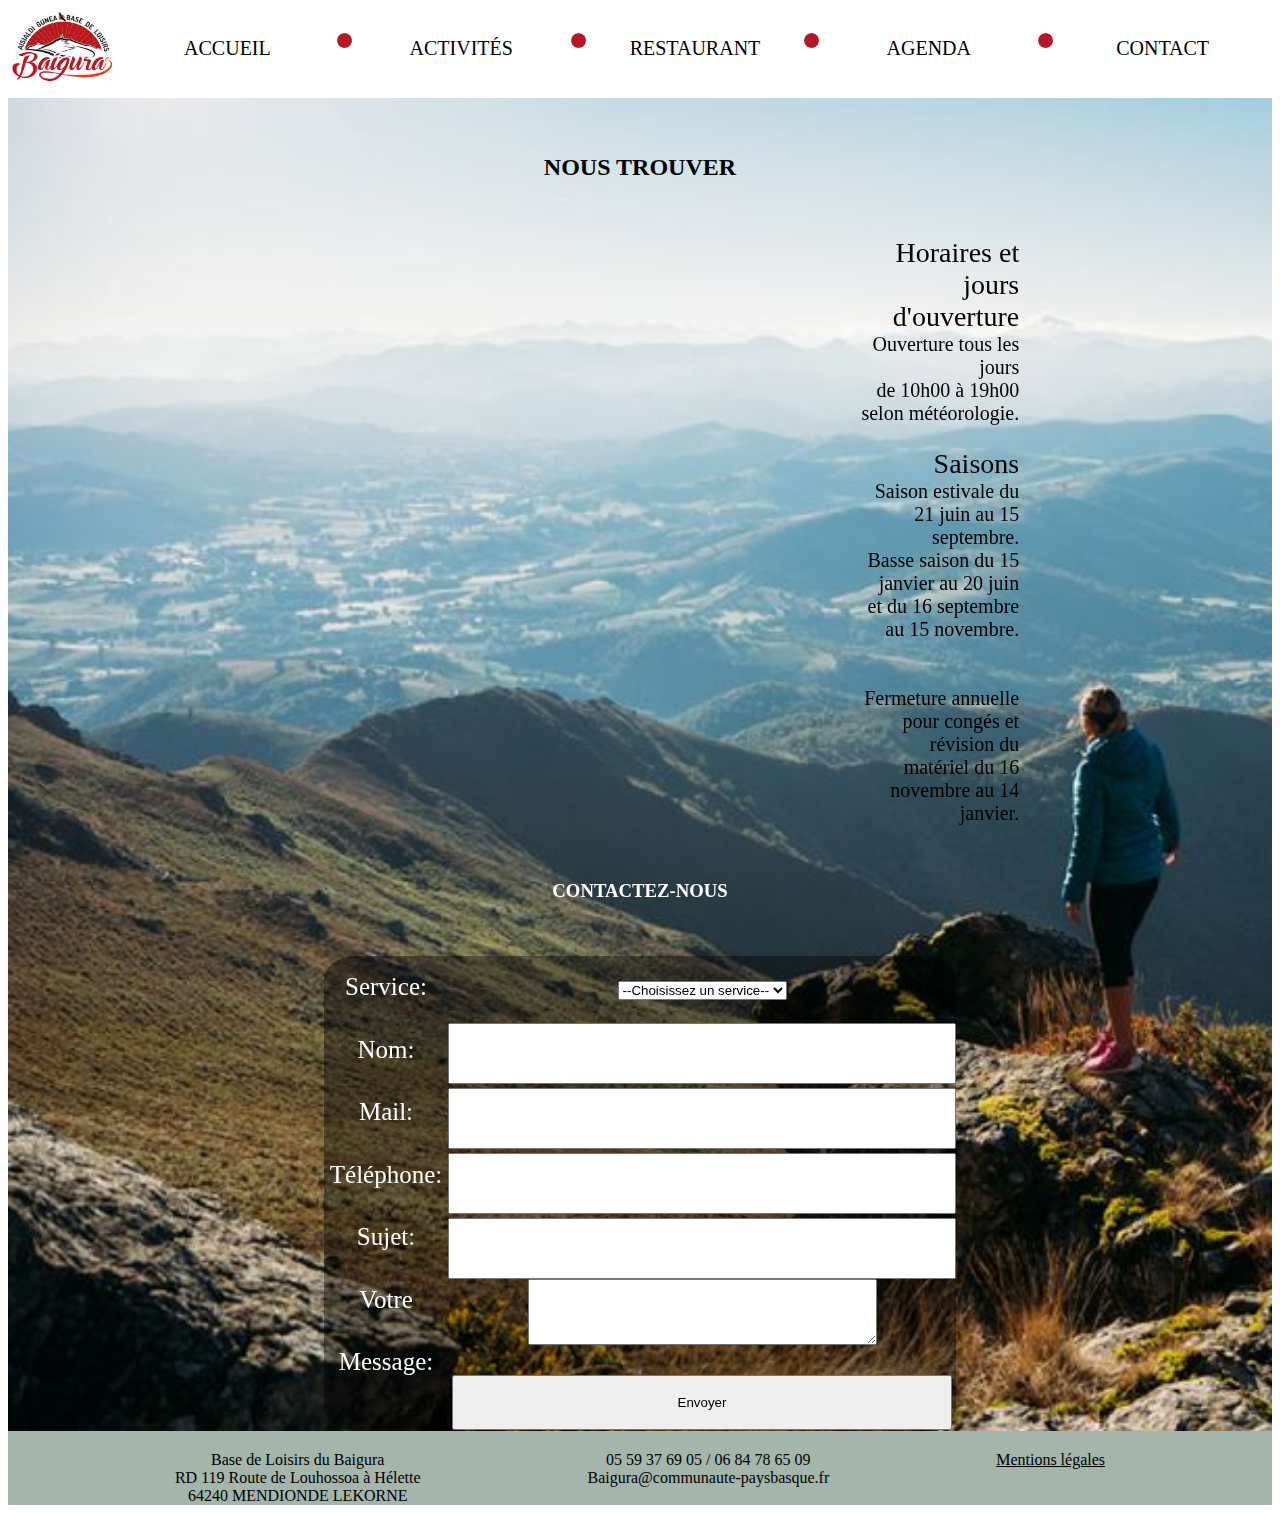
<file: contact.html>
<!DOCTYPE html>
<html lang="fr">
<head>
    <meta charset="UTF-8">
    <meta http-equiv="X-UA-Compatible" content="IE=edge">
    <meta name="viewport" content="width=device-width, initial-scale=1.0">
<link rel="stylesheet" href="style.css">
    <link href="https://cdn.jsdelivr.net/npm/bootstrap@5.0.0-beta2/dist/css/bootstrap.min.css" rel="stylesheet" integrity="sha384-BmbxuPwQa2lc/FVzBcNJ7UAyJxM6wuqIj61tLrc4wSX0szH/Ev+nYRRuWlolflfl" crossorigin="anonymous">

    <title>CONTACT</title>
</head>
<body>
    <nav>
    <!--MENU-->
    <div id="menu">
       <div class="slot1"> <img src="logobaigu.png" alt="logomenu" id="logomenu"></div>
       <div class="slot"> <a href="index.html" style="text-decoration: none; color: black;">Accueil</a></div>
       <div class="point"> <img src="pointrouge.png" alt="" class="pointrouge"></div>
       <div class="slot"> <a href="" style="text-decoration: none; color: black;">Activités</a></div>
       <div class="point"> <img src="pointrouge.png" alt="" class="pointrouge"></div>
       <div class="slot"> <a href="" style="text-decoration: none; color: black;">Restaurant</a></div>
       <div class="point"> <img src="pointrouge.png" alt="" class="pointrouge"></div>
       <div class="slot"> <a href="" style="text-decoration: none;color: black;">Agenda</a></div>
       <div class="point"> <img src="pointrouge.png" alt="" class="pointrouge"></div>
       <div class="slot"> <a href="contact.html" style="text-decoration: none;color: black;">Contact</a></div>
    </div>
    </nav>

<div id="fondcontact">
    <br>
    <br>
<h2>Nous Trouver</h2>
<br>
<br>
<div class="divpresta">
    <div><iframe src="https://www.google.com/maps/embed?pb=!1m18!1m12!1m3!1d11613.28946459688!2d-1.2841516524973589!3d43.30751069670504!2m3!1f0!2f0!3f0!3m2!1i1024!2i768!4f13.1!3m3!1m2!1s0xd57a0bb53e51ac1%3A0x8f33af80a60de5b1!2sBase%20de%20loisirs%20du%20Baigura!5e0!3m2!1sfr!2sfr!4v1618477452565!5m2!1sfr!2sfr" 
        width="600" height="450" style="border:0;" allowfullscreen="" loading="lazy"></iframe></div>
    <div id="horaires"> <span>Horaires et jours d'ouverture</span> <br>
        Ouverture tous les jours <br>
         de 10h00 à 19h00 selon météorologie.
        <br>
        <br>
          <span>Saisons</span> <br>
          Saison estivale du 21 juin au 15 septembre. <br>
          Basse saison du 15 janvier au 20 juin <br> et du 16 septembre au 15 novembre. <br>
        <br>
        <br>
          Fermeture annuelle pour congés et révision du matériel du 16 novembre au 14 janvier.</div>
</div>
<br>
<br>
<h3>Contactez-nous</h3>
<br>
<br>
<div class="divformulaire">

    <form action="post">
       <div> <label for="service">Service:</label> <br>
        <label for="Nom">Nom:</label> <br>
        <label for="Mail">Mail:</label> <br>
        <label for="telephone">Téléphone:</label> <br>
        <label for="sujet">Sujet:</label> <br>
        <label for="message" class="align-top">Votre Message:</label> <br>
</form>
        </div>

        <div>
            <form action="post">
        <select name="service" id="service">
            <option value="">--Choisissez un service--</option>
            <option value="Loisirs">Service des Loisirs</option>
            <option value="Sport"> Service des Sports</option>
            <option value="Restau">Bar/Restaurant</option>
            <option value="Agenda">Agenda</option>
            <option value="Autres">Autre sujet</option>
        </select>
<br>
       
        <input type="text" id="Nom">
        <br>
       
        <input type="email" id="Mail">
        <br>
      
        <input type="text" id="telephone">
        <br>
    
        <input type="text" id="sujet">
        <br>
    
        <textarea name="message" id="message" cols="41" rows="4"></textarea>
<br>
<input type="submit" value="Envoyer" class="bg-danger rounded text-light">
         </div>

    </form>
</div>
</div>

    <!--FOOTER-->

    <footer>
        <div class="foot_div">
            <div class="foot">Base de Loisirs du Baigura <br> RD 119 Route de Louhossoa à Hélette <br> 64240 MENDIONDE LEKORNE</div>
            <div class="foot">05 59 37 69 05 / 06 84 78 65 09 <br> Baigura@communaute-paysbasque.fr</div>
            <div class="foot"> <a href="" style="color: black;">Mentions légales</a></div>

        </div>
    </footer>

    <script src="jQuery.js"></script>
    <script src="https://cdn.jsdelivr.net/npm/bootstrap@4.5.3/dist/js/bootstrap.bundle.min.js" integrity="sha384-ho+j7jyWK8fNQe+A12Hb8AhRq26LrZ/JpcUGGOn+Y7RsweNrtN/tE3MoK7ZeZDyx" crossorigin="anonymous"></script>
    <script src="demo.js"></script>
  
</body>
</html>
</file>
<file: style.css>
#menu {
    display: flex;
    height: 90px;
 justify-content: center;

    

}

.slot{
text-transform: uppercase;
height: auto;
width: 290px;
text-align: center;
font-family: Georgia, 'Times New Roman', Times, serif;
font-size: 20px;
line-height: 80px;
 
}

.point{
    height: auto;
width: auto;
text-align: center;
margin-top: 25px;
margin-bottom: 20px;
}

#logomenu{
    height: 80px;
    width: 110px;
 
}

.slot1{
    height: auto;
}

.pointrouge{
    width: 15px;
    height: 15px;
}

.slot:hover{
    background-color: rgb(199, 25, 25);
   
}


.carousel-inner img {
    width: 60%;
    margin: auto;
  }
  .carousel-inner{
      position: relative;
  }
  #titresite{
      position: absolute;
    top: 80%;
    left: 50%;
    width:50%;
    transform: translate(-50%,-50%);
    font-family: 'Gill Sans', 'Gill Sans MT', Calibri, 'Trebuchet MS', sans-serif;
    color: rgb(255, 255, 255);
    background-color: rgba(0, 0, 0, 0.575);
    font-weight: bold;
    font-size: 60px;

  }

#carouselExampleControls{
   background: url(carousel1.jpg);
    background-size: 100%;
   background-repeat: no-repeat;
   background-position: center;
   
 
}

.fleche{
margin-left: 300px;
margin-right: 300px;
}

h2{
    font-family: Georgia, 'Times New Roman', Times, serif;
    text-transform: uppercase;
    text-align: center;
}
h3{
    font-family: Georgia, 'Times New Roman', Times, serif;
    text-transform: uppercase;
    text-align: center;
    color: white;
}

.divpresta{

    width: 60%;
    height: auto;
    margin: auto;
    display: flex;
    justify-content: space-between;
}

.divformulaire{
    
    width: 50%;
    height: auto;
    margin: auto;
    background-color: rgba(0, 0, 0, 0.397);
    border-radius: 5%;
    text-align: center;
    color: white;
    font-family: Georgia, 'Times New Roman', Times, serif;
    font-size: 25px;
    display: flex;
    justify-content: space-evenly;
line-height: 250%;
}
 input{
     width: 500px;
     height: 55px;
 }

.presta{
    
    width: 20%;
    height: 300px;
   position: relative;
   text-align: center;
  
}

.imgpresta{
 width:100%;
 height:100%;
}

.appelation {
    position: absolute;
    top: 20%;
    left: 50%;
    width:100%;
    transform: translate(-50%,-50%);
    font-size: x-large;
    font-family: 'Segoe UI', Tahoma, Geneva, Verdana, sans-serif;
    color: rgb(0, 0, 0);
    background-color: rgba(250, 250, 250, 0.644);
    text-transform: uppercase;
}

#fondvert{
    background-color: rgba(46, 71, 56, 0.623);
    text-align: center;
}

.logo{
    height: auto;
    width: auto;
  
}

.foot_div{
    height: auto;
    display: flex;
    background-color: rgba(60, 97, 74, 0.466);
    justify-content: space-evenly;
}

.foot{
    text-align: center;
    font-family: Georgia, 'Times New Roman', Times, serif;
    margin-top: 20px;
}

.appelation:hover{
    background-color: white;
}

#fondcontact{
    height: auto;
    width: auto;
    background-image: url(carousel1.jpg);

background-size: cover;
}

#horaires{
    width:40%;
    text-align: right ;
    font-family: Georgia, 'Times New Roman', Times, serif;
    font-size: 20px;

}

span{
font-family: Georgia, 'Times New Roman', Times, serif;
font-size: 28px;
}
</file>
